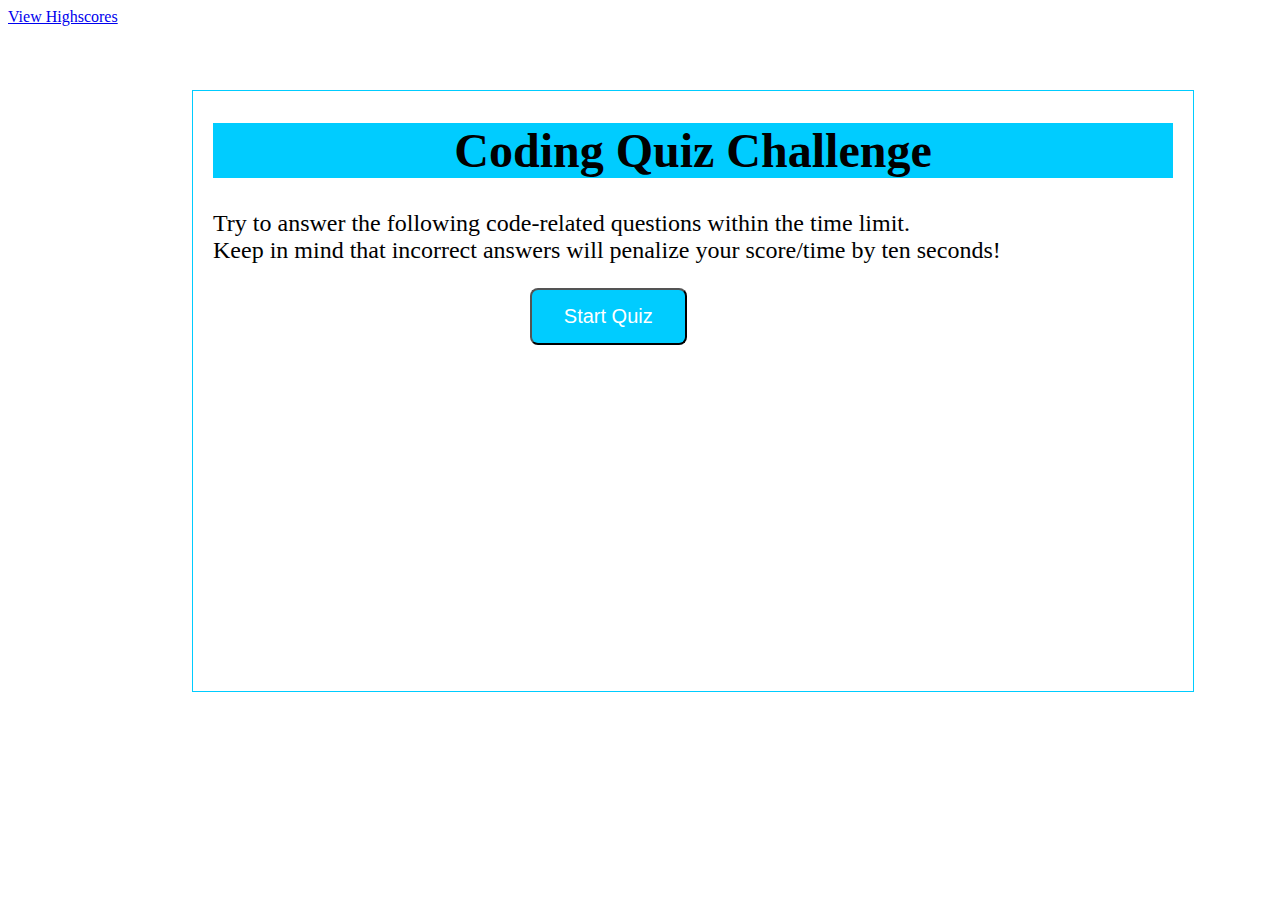
<file: index.html>
<!DOCTYPE html>
<html lang="en">
    <!DOCTYPE html>
    <html lang="en">
    
    <head>
        <meta charset="UTF-8">

        <meta name="viewport" content="width=device-width, initial-scale=1.0">

        <meta http-equiv="X-UA-Compatible" content="ie=edge">

        <link rel="stylesheet" type="text/css" href="./style.css">
    
        <title>Code Quiz</title> 
 </head>
    
<body>

    <a href="HighScores.html">View Highscores</a>

    <div id="wrapper">

        <div id="currentTime"></div>

        <div id="questionsDiv">
        <h1>Coding Quiz Challenge</h1>
            <p>Try to answer the following code-related questions within the time limit. <br>
                Keep in mind that incorrect answers will penalize your score/time by ten seconds!</p>
            <ul id="choicesUl"></ul>
            <!-- Buttons -->
            <button id="startTime">Start Quiz</button>
        </div>

    </div>


    <script src="questions.js"></script>


</body>

</html>
</file>
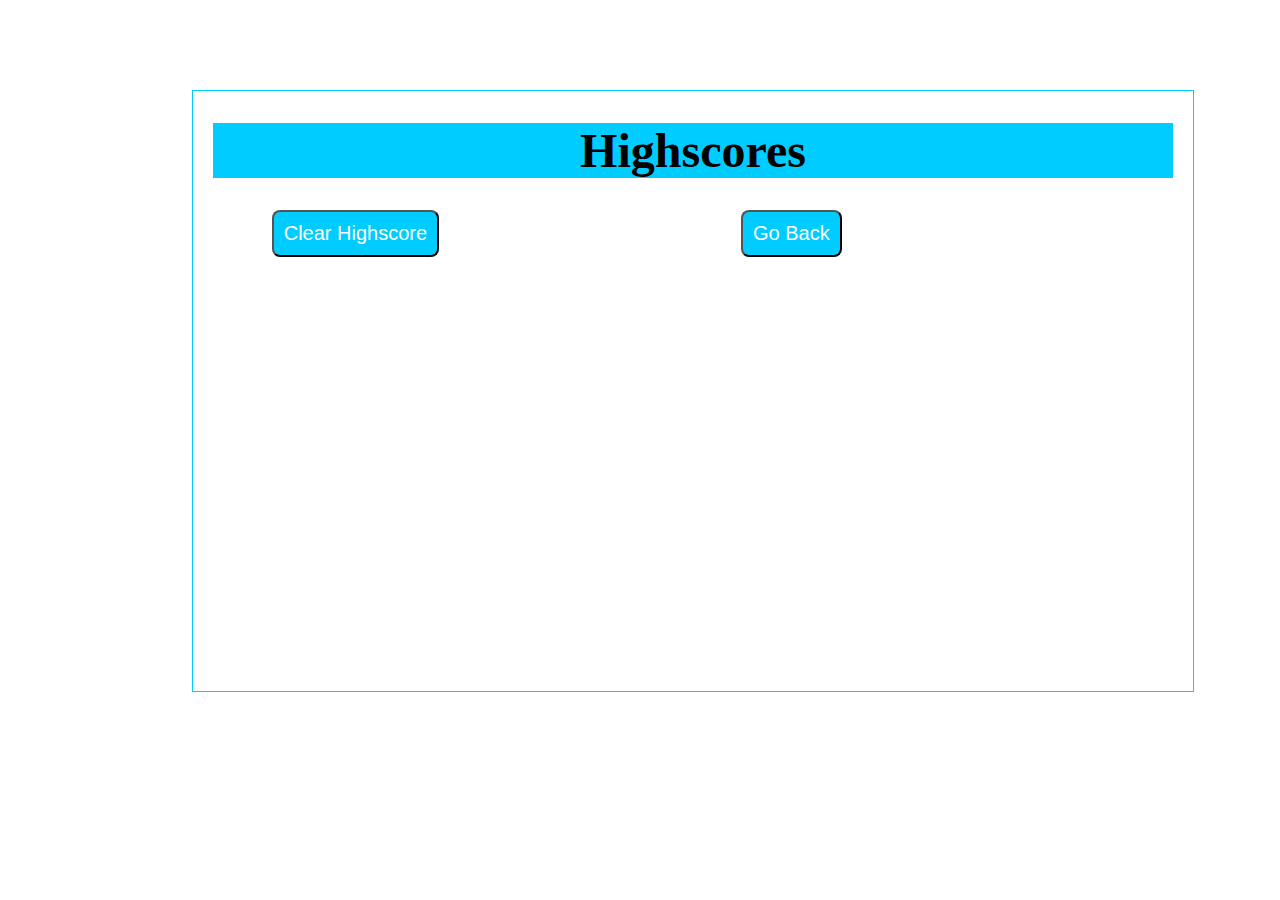
<file: HighScores.html>
<!DOCTYPE html>
<html lang="en">

<head>
    <meta charset="UTF-8">
    <meta name="viewport" content="width=device-width, initial-scale=1.0">
    <meta http-equiv="X-UA-Compatible" content="ie=edge">
    <link rel="stylesheet" type="text/css" href="./style.css">
    <title>Document</title>

</head>

<body>
    <div id="wrapper">
        <div id="currentTime"></div>
        <div id="questionsDiv">
            <h1>Highscores</h1>
            <ul id="highScore"></ul>
            <button id="goBack">Go Back</button>
            <button id="clear" value="reset">Clear Highscore</button>
        </div>
    </div>
    <script src="HighScores.js"></script>
</body>

</html>
</file>
<file: style.css>
#wrapper {
    position: absolute;
    left: 15%;
    top: 10%;
    width: 1000px;
    height: 600px;
    border: 1px solid rgb(0, 204, 255);
}
#startTime {
    background-color: rgb(0, 204, 255);
    margin-left: 33%;
    padding: 15px 32px;
    font-size: 20px;
    color: white;
}
#questionsDiv {
    font-size: x-large;
    margin: 20px;
}

#currentTime {
    float: right;
}

#goBack {
    background-color: rgb(0, 204, 255);
    position: relative;
    padding: 10px;
    font-size: 20px;
    color: white;
    top: 30%;
    left: 55%;
    width: auto;
    text-align: center;
    text-decoration: none;
}



#clear {
    background-color:rgb(0, 204, 255);;
    position: relative;
    padding: 10px;
    font-size: 20px;
    color: white;
    top: 30%;
    right: 5%;
    text-align: center;
}

button {
    border-radius: 8px;
}

textarea {
    width: 90%;
    margin: 20px;
}

#Submit {
    background-color: rgb(0, 204, 255);;
    margin-left: 33%;
    padding: 15px 32px;
    font-size: 20px;
    color: white;
}

label {
    margin-right: 10px;
}
input {
    margin-bottom: 20px;
    width: 50%;
    border: 1px solid lightgray;
}

h1 {
    text-align: center;
    background-color: rgb(0, 204, 255);
}

li {
    background-color:rgb(0, 204, 255);;
    margin-top: 10px;
    padding: 5px 15px;
    width: 80%;
    font-size: 18px;
    color: white;
}

#createDiv {
    margin-top: 20px;
    border-top: 1px solid lightgray;
}

/* Start media queries */
/* A Media Query max-width: 786px */
@media screen and (max-width: 786px) {
/* Resized content to fit 786px  */
body {
    max-width: 786px;
}
/* Resized main-content to fit 786px  */
#wrapper {
position: absolute;
left: 20%;
}

a {
margin-left: 20%;
}
#goBack {
    
    position: relative;
    left: 55%;
}

#clear {
    
    position: relative;
    right: 5%;
    
}
}

/* A Media Query max-width: 640px */
@media screen and (max-width: 640px) {
/* Resized content to fit 640px  */
body {
    min-width: 640px;
}
/* Resized main-content to fit 640px  */
#wrapper {
position: absolute;
left: 10%;
}
a {
  margin-left: 10%;
}


}
</file>
